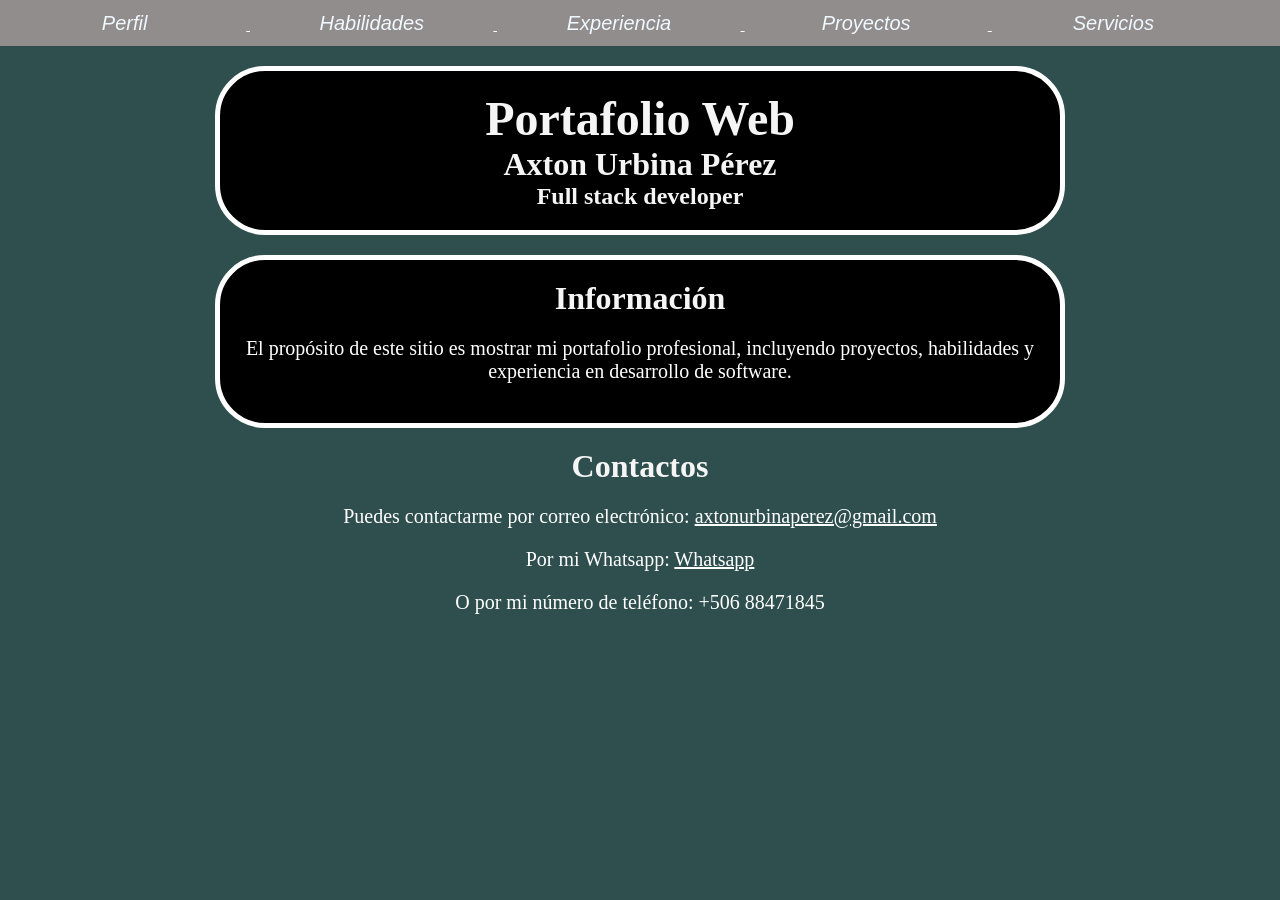
<file: index.html>
<!DOCTYPE html>
<html lang="en">
<head>
    <meta charset="UTF-8">
    <meta name="viewport" content="width=device-width, initial-scale=1.0">
    <title>Portfolio</title>
    <link rel="stylesheet" href="css/styles.css">
</head>
<body>
    <div class="BarraBotones">
        <a href="perfil.html">
            <button>Perfil</button>
        </a>
        <a href="habilidades.html">
            <button>Habilidades</button>
        </a>
        <a href="experiencia.html">
            <button>Experiencia</button>
        </a>
        <a href="proyectos.html">
            <button>Proyectos</button>
        </a>
        <a href="servicios.html">
            <button>Servicios</button>
        </a>
    </div>
    <div class="DiseñoCaja" >
        <h1>Portafolio Web</h1>
        <h2>Axton Urbina Pérez</h2>
        <h3>Full stack developer</h3>
    </div>

    <div class="DiseñoCaja">
        <h2>Información</h2>
        <p> El propósito de este sitio es mostrar mi portafolio profesional,
             incluyendo proyectos, habilidades y experiencia en desarrollo de
              software.
        </p>
    </div>

    <div class="Contactos">
        <h2>Contactos</h2>
        <p>
             Puedes contactarme por correo electrónico: 
             <a href="https://mail.google.com/mail/?view=cm&fs=1&to=axtonurbinaperez@gmail.com" target="_blank">
                axtonurbinaperez@gmail.com
            </a> 
        </p>
        <p>
            Por mi Whatsapp:
            <a href="https://wa.me/50688471845" target="_blank">
                Whatsapp
            </a>
        </p>
        <p>
            O por mi número de teléfono: +506 88471845
        </p>
    </div>
</body>
</html>
</file>
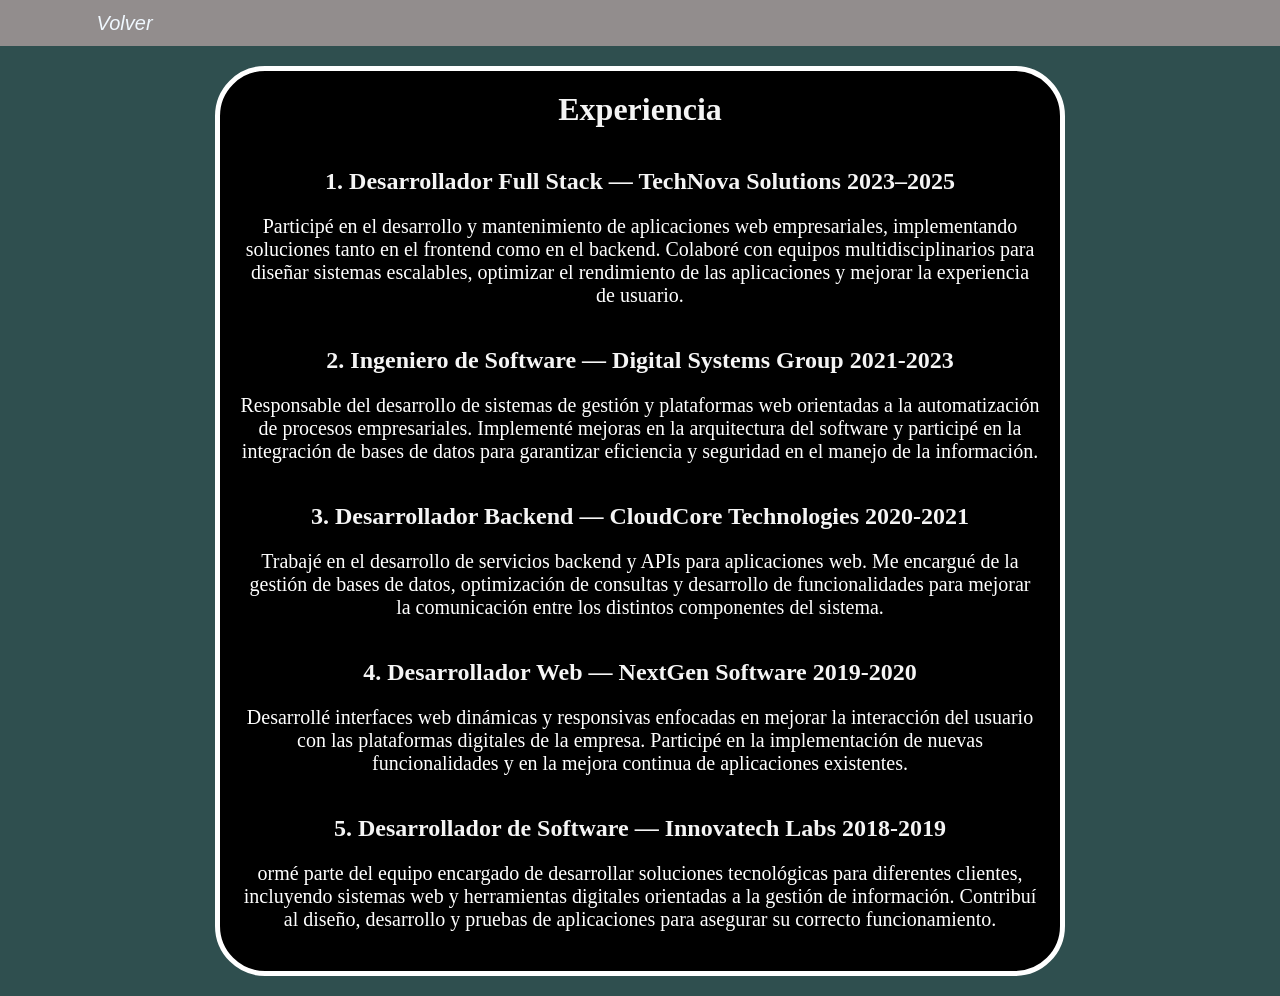
<file: experiencia.html>
<!DOCTYPE html>
<html lang="en">
<head>
    <meta charset="UTF-8">
    <meta name="viewport" content="width=device-width, initial-scale=1.0">
    <title>Document</title>
    <link rel="stylesheet" href="css/styles.css">
</head>
<body>
    <div class="BarraBotones">
        <a href="index.html">
            <button>Volver</button>
        </a>
    </div>

    <div class="DiseñoCaja">
        <h2>Experiencia</h2>
        <h3 class="H3Secciones">1. Desarrollador Full Stack — TechNova Solutions 2023–2025</h3>
        <p>
            Participé en el desarrollo y mantenimiento de aplicaciones web empresariales, implementando soluciones 
            tanto en el frontend como en el backend. Colaboré con equipos multidisciplinarios para diseñar sistemas
             escalables, optimizar el rendimiento de las aplicaciones y mejorar la experiencia de usuario.
        </p>

        <h3 class="H3Secciones">2. Ingeniero de Software — Digital Systems Group 2021-2023</h3>
        <p>
            Responsable del desarrollo de sistemas de gestión y plataformas web orientadas a la
             automatización de procesos empresariales. Implementé mejoras en la arquitectura del
              software y participé en la integración de bases de datos para garantizar eficiencia 
              y seguridad en el manejo de la información.
        </p>

        <h3 class="H3Secciones">3. Desarrollador Backend — CloudCore Technologies 2020-2021</h3>
        <p>
            Trabajé en el desarrollo de servicios backend y APIs para aplicaciones web.
             Me encargué de la gestión de bases de datos, optimización de consultas y 
             desarrollo de funcionalidades para mejorar la comunicación entre los distintos componentes del sistema.
        </p>

        <h3 class="H3Secciones">4. Desarrollador Web — NextGen Software 2019-2020</h3>
        <p>
            Desarrollé interfaces web dinámicas y responsivas enfocadas en mejorar la interacción del usuario con las 
            plataformas digitales de la empresa. Participé en la implementación de nuevas funcionalidades y en la mejora 
            continua de aplicaciones existentes.
        </p>

        <h3 class="H3Secciones">5. Desarrollador de Software — Innovatech Labs 2018-2019</h3>
        <p>
            ormé parte del equipo encargado de desarrollar soluciones tecnológicas para diferentes clientes, incluyendo
             sistemas web y herramientas digitales orientadas a la gestión de información. Contribuí al diseño, desarrollo 
             y pruebas de aplicaciones para asegurar su correcto funcionamiento.
        </p>
    </div>
</body>
</html>
</file>
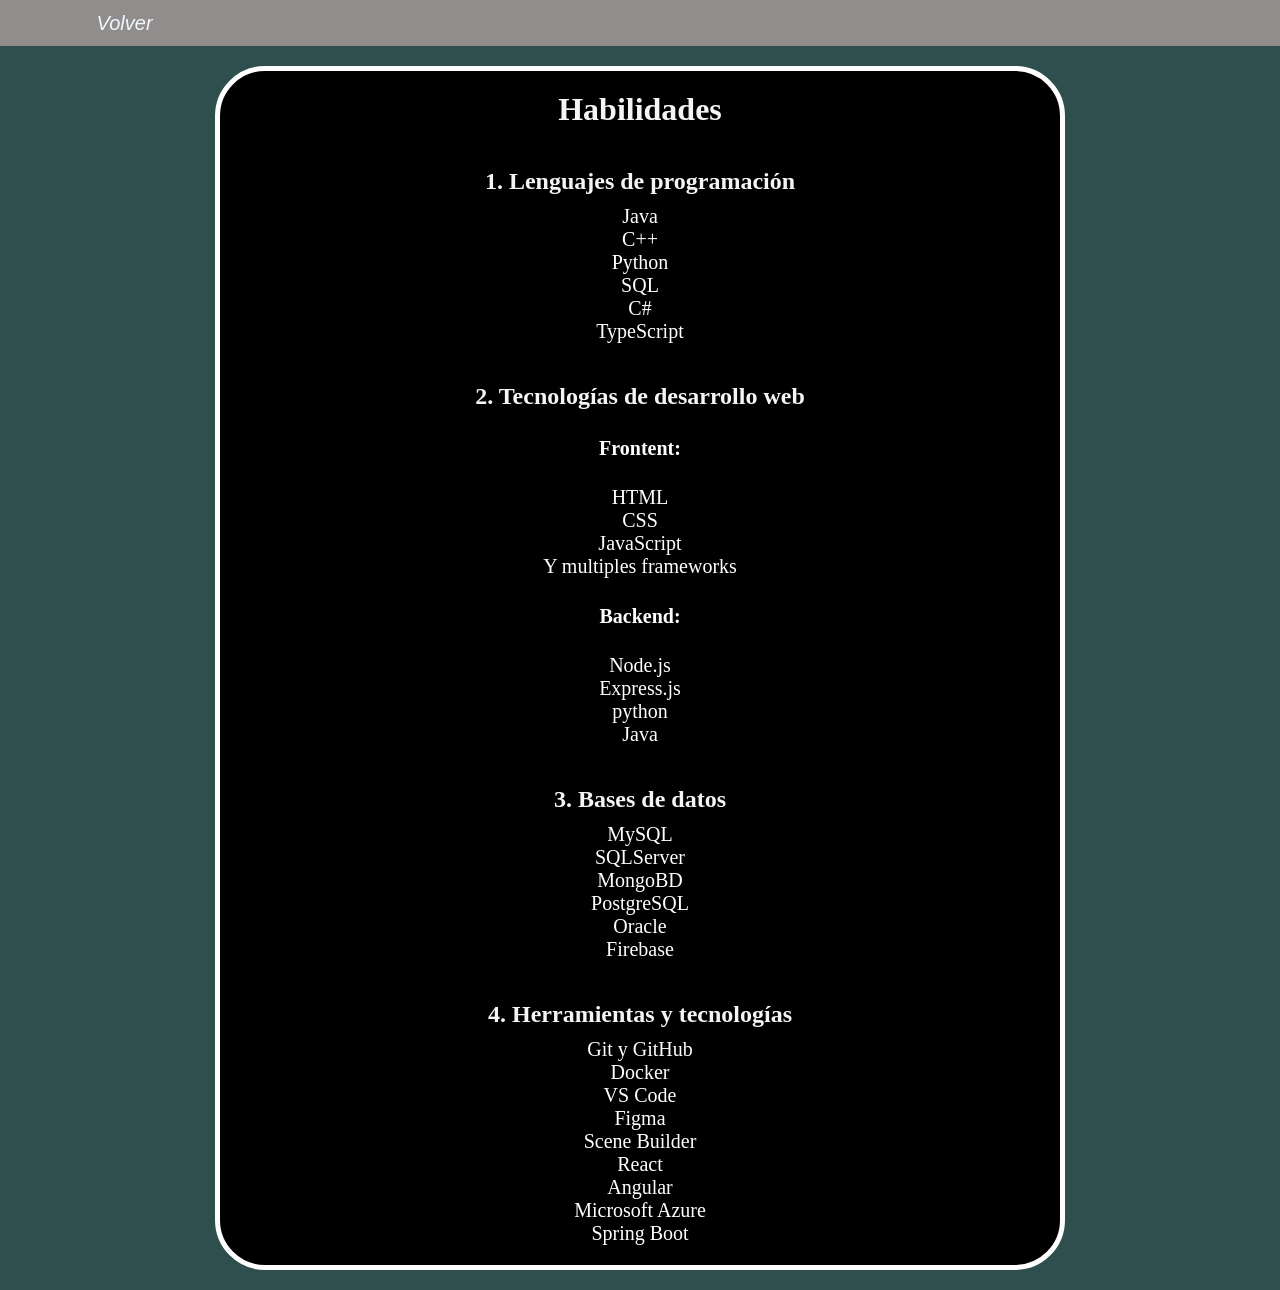
<file: habilidades.html>
<!DOCTYPE html>
<html lang="en">
<head>
    <meta charset="UTF-8">
    <meta name="viewport" content="width=device-width, initial-scale=1.0">
    <title>Document</title>
    <link rel="stylesheet" href="css/styles.css">
</head>
<body>
    <div class="BarraBotones">
        <a href="index.html">
            <button>Volver</button>
        </a>
    </div>
    <div class="DiseñoCaja">
        <h2>Habilidades</h2>
        <h3 class="H3Secciones"> 1. Lenguajes de programación</h3>
        <li> Java </li>
        <li> C++ </li>
        <li> Python </li>
        <li> SQL </li>
        <li> C# </li>
        <li> TypeScript </li>

        <h3 class="H3Secciones"> 2. Tecnologías de desarrollo web</h3>
        <h4>Frontent: </h4>
        <li>HTML</li>
        <li>CSS</li>
        <li>JavaScript</li>
        <li>Y multiples frameworks</li>
        <h4>Backend: </h4>
        <li>Node.js</li>
        <li>Express.js</li>
        <li>python</li>
        <li>Java</li>

        <h3 class="H3Secciones"> 3. Bases de datos</h3>
        <li>MySQL</li>
        <li>SQLServer</li>
        <li>MongoBD</li>
        <li>PostgreSQL</li>
        <li>Oracle</li>
        <li>Firebase</li>

        <h3 class="H3Secciones"> 4. Herramientas y tecnologías</h3>
        <li>Git y GitHub</li>
        <li>Docker</li>
        <li>VS Code</li>
        <li>Figma</li>
        <li>Scene Builder</li>
        <li>React</li>
        <li>Angular</li>
        <li>Microsoft Azure</li>
        <li>Spring Boot</li>

    </div>
</body>
</html>
</file>
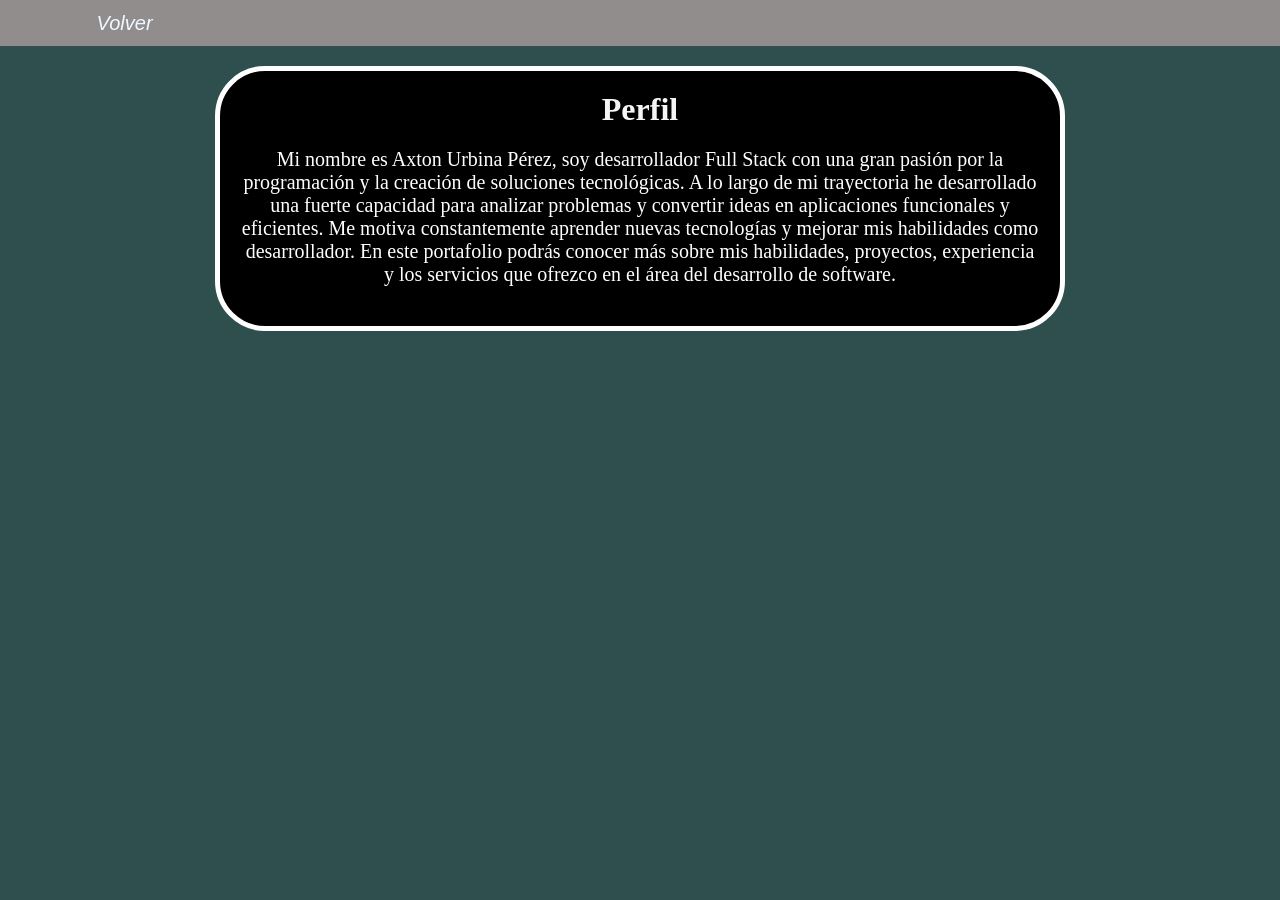
<file: perfil.html>
<!DOCTYPE html>
<html lang="en">
<head>
    <meta charset="UTF-8">
    <meta name="viewport" content="width=device-width, initial-scale=1.0">
    <title>Document</title>
    <link rel="stylesheet" href="css/styles.css">
</head>
<body>
    <div class="BarraBotones">
        <a href="index.html">
            <button>Volver</button>
        </a>
    </div>

    <div class="DiseñoCaja">
        <h2>Perfil</h2>
        <p> 
            Mi nombre es Axton Urbina Pérez, soy desarrollador Full Stack con una gran pasión por la 
            programación y la creación de soluciones tecnológicas. A lo largo de mi trayectoria he 
            desarrollado una fuerte capacidad para analizar problemas y convertir ideas en aplicaciones funcionales y eficientes. 
            Me motiva constantemente aprender nuevas tecnologías y mejorar mis habilidades como desarrollador.
            En este portafolio podrás conocer más sobre mis habilidades, proyectos, experiencia y 
            los servicios que ofrezco en el área del desarrollo de software.
        </p>
    </div>
</body>
</html>
</file>
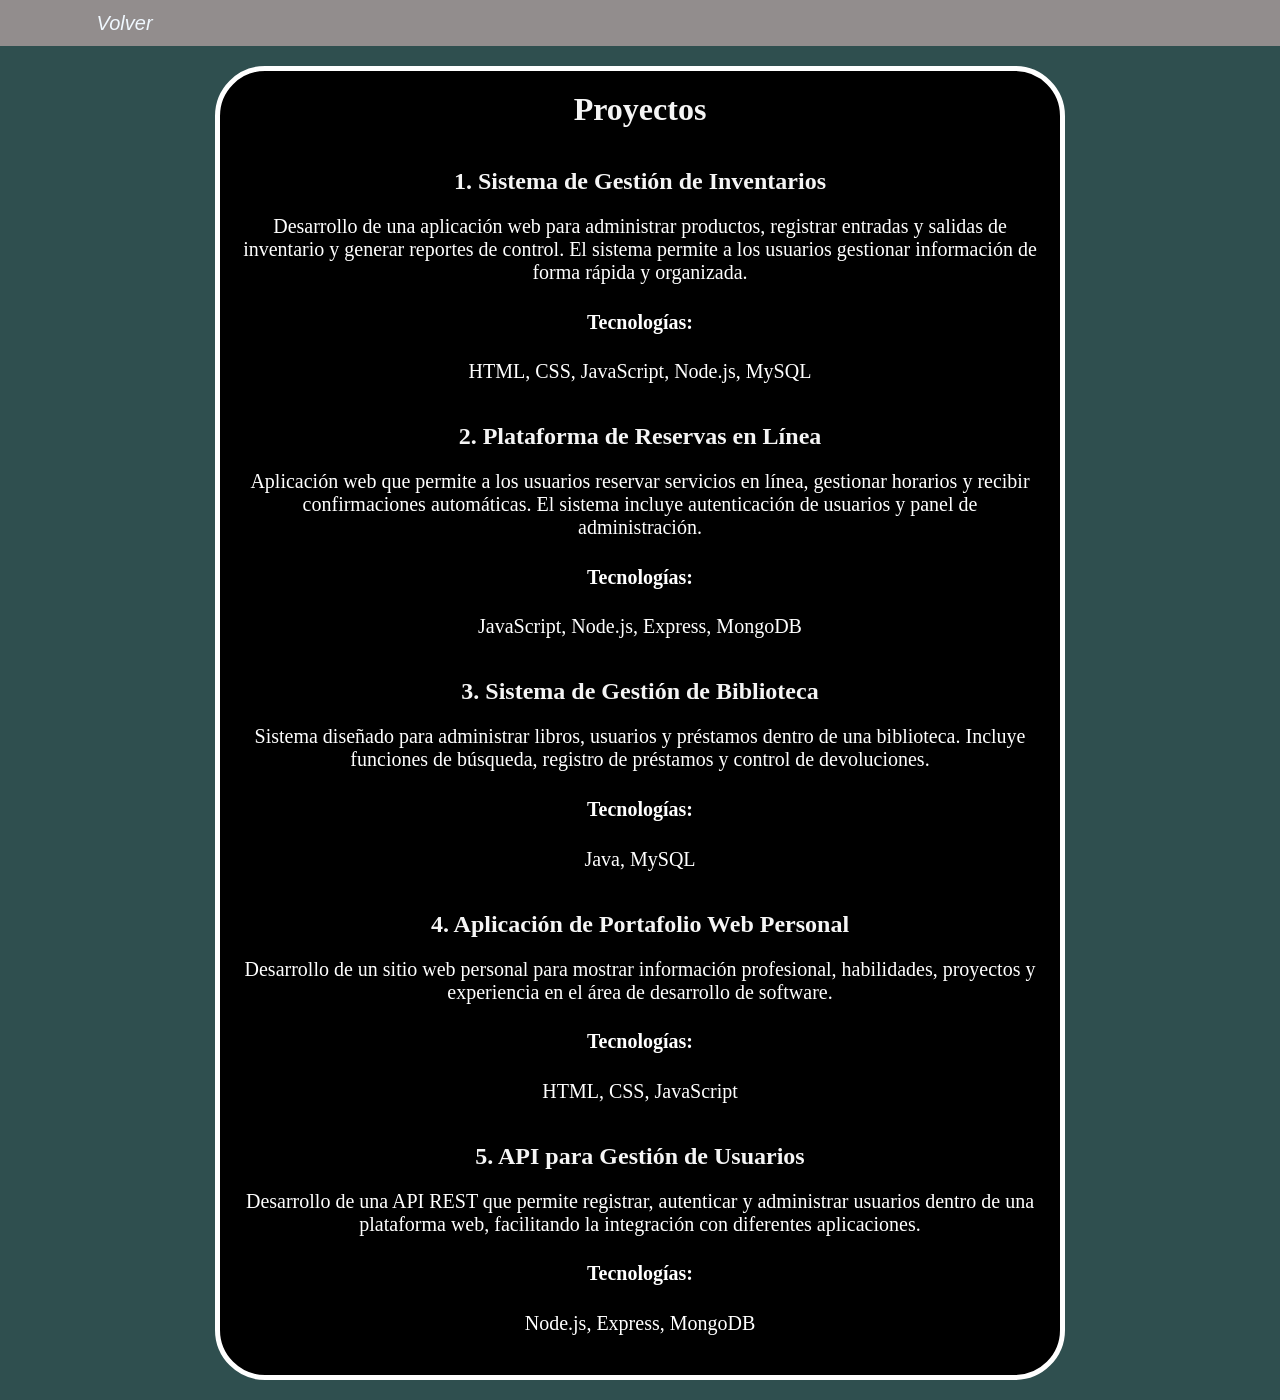
<file: proyectos.html>
<!DOCTYPE html>
<html lang="en">
<head>
    <meta charset="UTF-8">
    <meta name="viewport" content="width=device-width, initial-scale=1.0">
    <title>Document</title>
    <link rel="stylesheet" href="css/styles.css">
</head>
<body>
    <div class="BarraBotones">
        <a href="index.html">
            <button>Volver</button>
        </a>
    </div>

    <div class="DiseñoCaja">
        <h2>Proyectos</h2>
        <h3 class="H3Secciones">1. Sistema de Gestión de Inventarios</h3>
        <p>
            Desarrollo de una aplicación web para administrar productos, registrar entradas y salidas
             de inventario y generar reportes de control. El sistema permite a los usuarios gestionar 
             información de forma rápida y organizada.
        </p>
        <h4>Tecnologías: </h4> <p>HTML, CSS, JavaScript, Node.js, MySQL</p>

        <h3 class="H3Secciones">2. Plataforma de Reservas en Línea</h3>
        <p>
            Aplicación web que permite a los usuarios reservar servicios en línea, gestionar horarios y 
            recibir confirmaciones automáticas. El sistema incluye autenticación de usuarios y panel de
             administración.
        </p>
        <h4>Tecnologías: </h4> <p>JavaScript, Node.js, Express, MongoDB</p>

        <h3 class="H3Secciones">3. Sistema de Gestión de Biblioteca</h3>
        <p>
            Sistema diseñado para administrar libros, usuarios y préstamos dentro de una biblioteca.
             Incluye funciones de búsqueda, registro de préstamos y control de devoluciones.
        </p>
        <h4>Tecnologías: </h4> <p>Java, MySQL</p>

        <h3 class="H3Secciones">4. Aplicación de Portafolio Web Personal</h3>
        <p>
            Desarrollo de un sitio web personal para mostrar información profesional, habilidades, 
            proyectos y experiencia en el área de desarrollo de software.
        </p>
        <h4>Tecnologías: </h4> <p>HTML, CSS, JavaScript</p>

        <h3 class="H3Secciones">5. API para Gestión de Usuarios</h3>
        <p>
            Desarrollo de una API REST que permite registrar, autenticar y administrar usuarios 
            dentro de una plataforma web, facilitando la integración con diferentes aplicaciones.
        </p>
        <h4>Tecnologías: </h4> <p>Node.js, Express, MongoDB</p>
    </div>
</body>
</html>
</file>
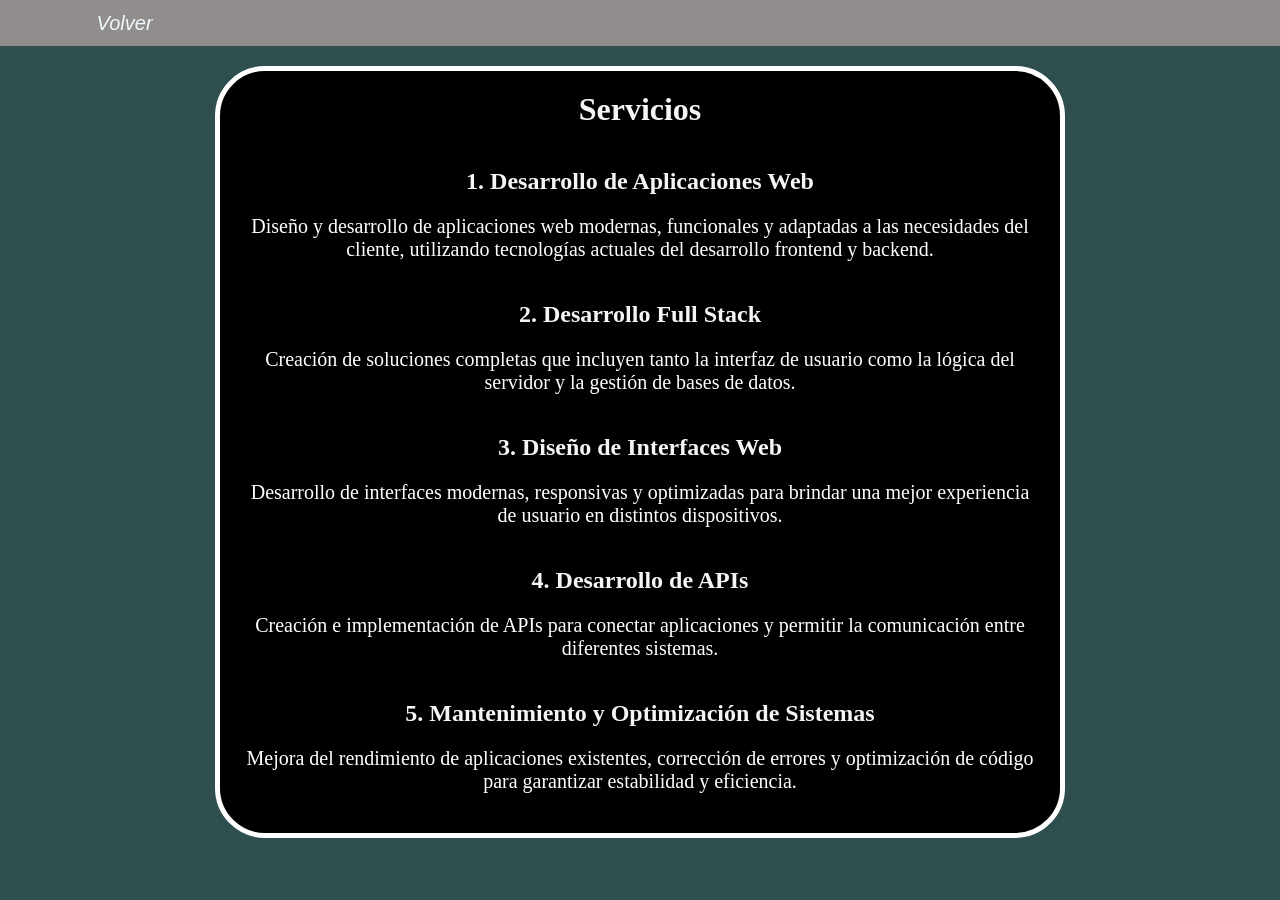
<file: servicios.html>
<!DOCTYPE html>
<html lang="en">
<head>
    <meta charset="UTF-8">
    <meta name="viewport" content="width=device-width, initial-scale=1.0">
    <title>Document</title>
    <link rel="stylesheet" href="css/styles.css">
</head>
<body>
    <div class="BarraBotones">
        <a href="index.html">
            <button>Volver</button>
        </a>
    </div>

    <div class="DiseñoCaja">

        <h2>Servicios</h2>
        <h3 class="H3Secciones">1. Desarrollo de Aplicaciones Web</h3>
        <p> 
            Diseño y desarrollo de aplicaciones web modernas, funcionales y adaptadas a las 
            necesidades del cliente, utilizando tecnologías actuales del desarrollo frontend
             y backend. 
        </p>

        <h3 class="H3Secciones">2. Desarrollo Full Stack</h2>
        <p> 
            Creación de soluciones completas que incluyen tanto la interfaz de usuario como 
            la lógica del servidor y la gestión de bases de datos.
        </p>

        <h3 class="H3Secciones">3. Diseño de Interfaces Web</h3>
        <p> 
            Desarrollo de interfaces modernas, responsivas y optimizadas para brindar una
             mejor experiencia de usuario en distintos dispositivos.
        </p>

        <h3 class="H3Secciones">4. Desarrollo de APIs</h3>
        <p> 
            Creación e implementación de APIs para conectar aplicaciones y permitir la 
            comunicación entre diferentes sistemas.
        </p>

        <h3 class="H3Secciones">5. Mantenimiento y Optimización de Sistemas</h3>
        <p> 
            Mejora del rendimiento de aplicaciones existentes, corrección de errores 
            y optimización de código para garantizar estabilidad y eficiencia.
        </p>
    </div>
</body>
</html>
</file>
<file: css/styles.css>
body {
    margin: 0;
    background-color: darkslategray;
}


.DiseñoCaja {
    width: 90%;
    max-width: 800px;
    background-color: black;
    margin: 20px auto;
    border: 5px white solid;
    border-radius: 50px;
    padding: 20px;
}

h1 {
    font-size: 3rem;
    margin: 0;
    text-align: center;
    color: whitesmoke;
}

h2 {
    font-size: 2rem;
    margin: 0;
    text-align: center;
    color: whitesmoke;
}

h3 {
    font-size: 1.5rem;
    margin: 0;
    text-align: center;
    color: whitesmoke;
}

.BarraBotones {
    width: 100%;
    height: 40px;
    background-color:rgb(146, 141, 141);
    border: 3px rgb(146, 141, 141) solid;
}

button {
    font-size: 20px;
    font-style: italic;
    width : 19%;
    height: 40px;
    background-color: rgb(146, 141, 141);
    border: none;
    color: aliceblue;
}

button:hover {
    color: darkslategray;
}

p {
    font-size: 20px;
    text-align: center;
    font-style: normal;
    color: white;
}

a{
    color: white;
}

.H3Secciones {
    margin-top: 40px;
    margin-bottom: 10px;
}

li {
    text-align: center;
    font-size: 20px;
    color: white;
    list-style: none;
}

h4 {
    font-size: 20px;
    text-align: center;
    color: white;
}
</file>
